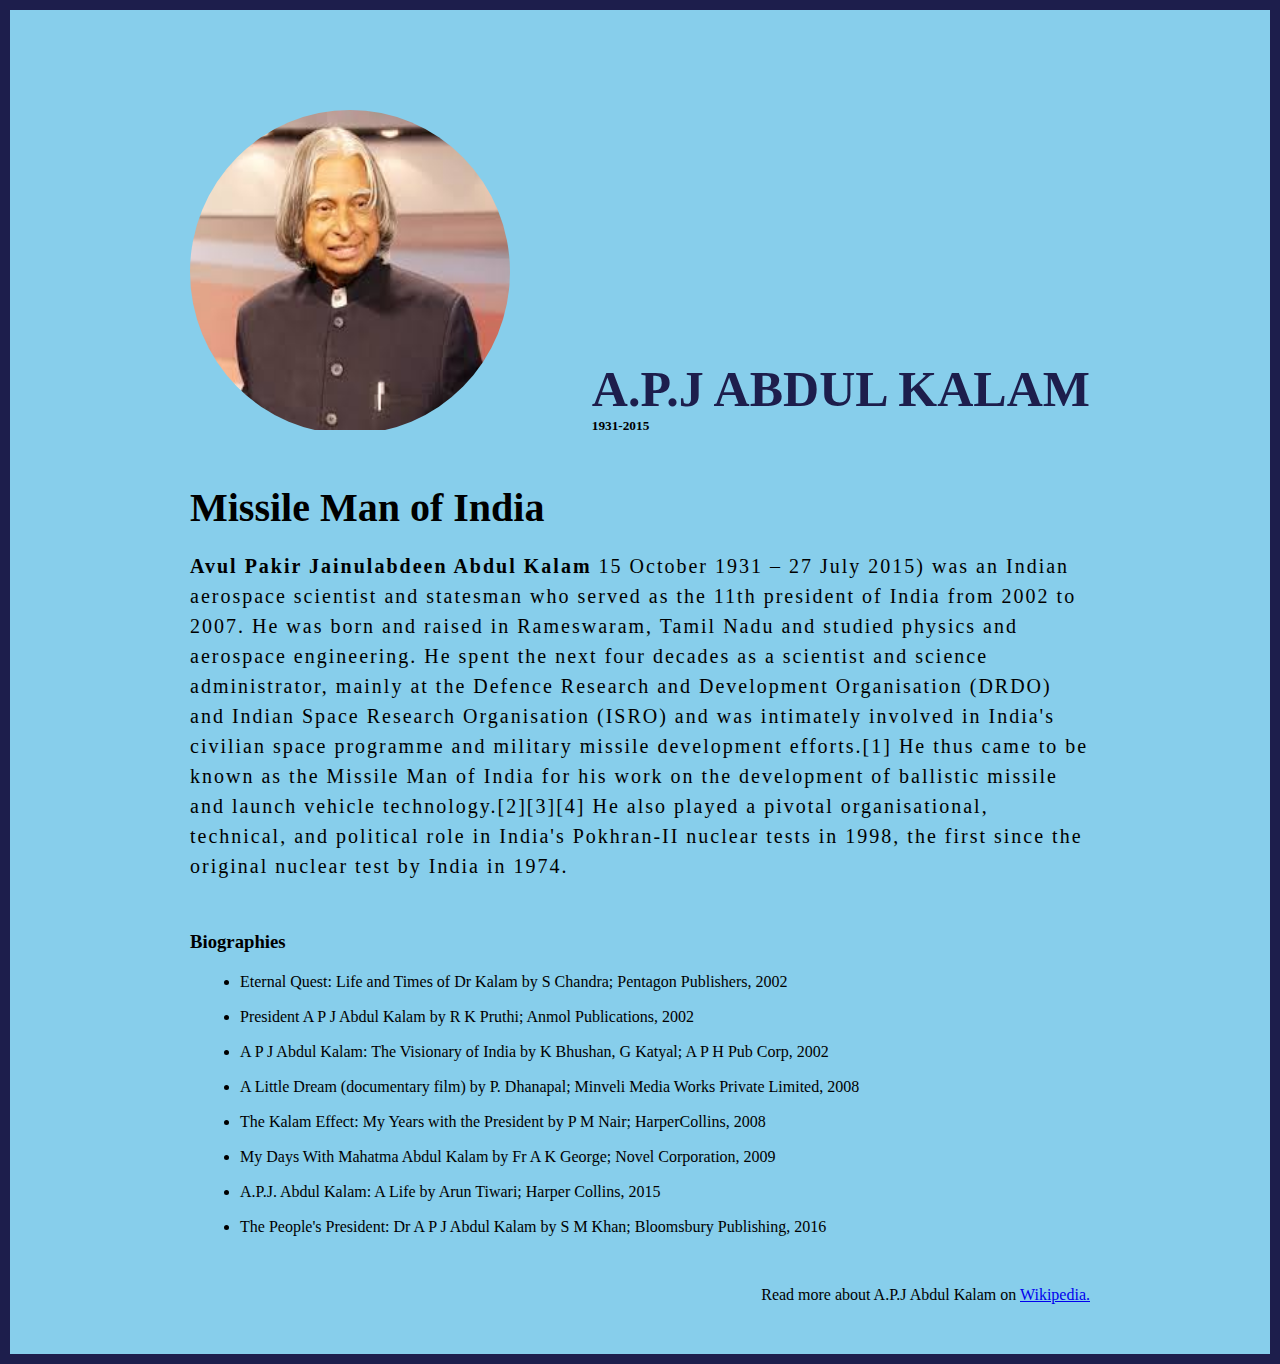
<file: Project1/index.html>
<!DOCTYPE html>
<html lang="en">

<head>
    <meta charset="UTF-8">
    <meta name="viewport" content="width=device-width, initial-scale=1.0">
    <title>The Tribute website A.P.J Abdul Kalam</title>
    <link rel="stylesheet" href="Style.css" />
</head>

<body>
    <div class="container">
        <div class="content">
            <section class="top_section">
                <div class="image-container">
                    <img src="images/images.jpg" alt="Tribute" />
                </div>
                <div>
                    <h1>
                        A.P.J Abdul Kalam
                    </h1>
                    <h5>
                        1931-2015
                    </h5>
                </div>
            </section>
            <section class="about_section">
                <h2>
                    Missile Man of India
                </h2>
                <p>
                    <b>Avul Pakir Jainulabdeen Abdul Kalam</b> 15 October 1931 – 27 July 2015) was an Indian aerospace
                    scientist and statesman who served as the 11th president of India from 2002 to 2007. He was born and
                    raised in Rameswaram, Tamil Nadu and studied physics and aerospace engineering. He spent the next
                    four decades as a scientist and science administrator, mainly at the Defence Research and
                    Development Organisation (DRDO) and Indian Space Research Organisation (ISRO) and was intimately
                    involved in India's civilian space programme and military missile development efforts.[1] He thus
                    came to be known as the Missile Man of India for his work on the development of ballistic missile
                    and launch vehicle technology.[2][3][4] He also played a pivotal organisational, technical, and
                    political role in India's Pokhran-II nuclear tests in 1998, the first since the original nuclear
                    test by India in 1974.
                </p>

            </section>
            <section class="biography_section">
                <h3>
                    Biographies
                </h3>
                <ul>
                    <li>
                        Eternal Quest: Life and Times of Dr Kalam by S Chandra; Pentagon Publishers, 2002
                    </li>
                    <li>
                        President A P J Abdul Kalam by R K Pruthi; Anmol Publications, 2002
                    </li>
                    <li>
                        A P J Abdul Kalam: The Visionary of India by K Bhushan, G Katyal; A P H Pub Corp, 2002
                    </li>
                    <li>
                        A Little Dream (documentary film) by P. Dhanapal; Minveli Media Works Private Limited, 2008

                    </li>
                    <li>
                        The Kalam Effect: My Years with the President by P M Nair; HarperCollins, 2008
                    </li>
                    <li>
                        My Days With Mahatma Abdul Kalam by Fr A K George; Novel Corporation, 2009
                    </li>
                    <li>
                        A.P.J. Abdul Kalam: A Life by Arun Tiwari; Harper Collins, 2015
                    </li>
                    <li>
                        The People's President: Dr A P J Abdul Kalam by S M Khan; Bloomsbury Publishing, 2016
                    </li>
                       
                </ul>
            </section>
            <footer>
               <p>Read more about A.P.J Abdul Kalam on <a href="https://en.wikipedia.org/wiki/A._P._J._Abdul_Kalam"
                >Wikipedia.</a> </p> 
            </footer>
        </div>
    </div>
</body>

</html>
</file>
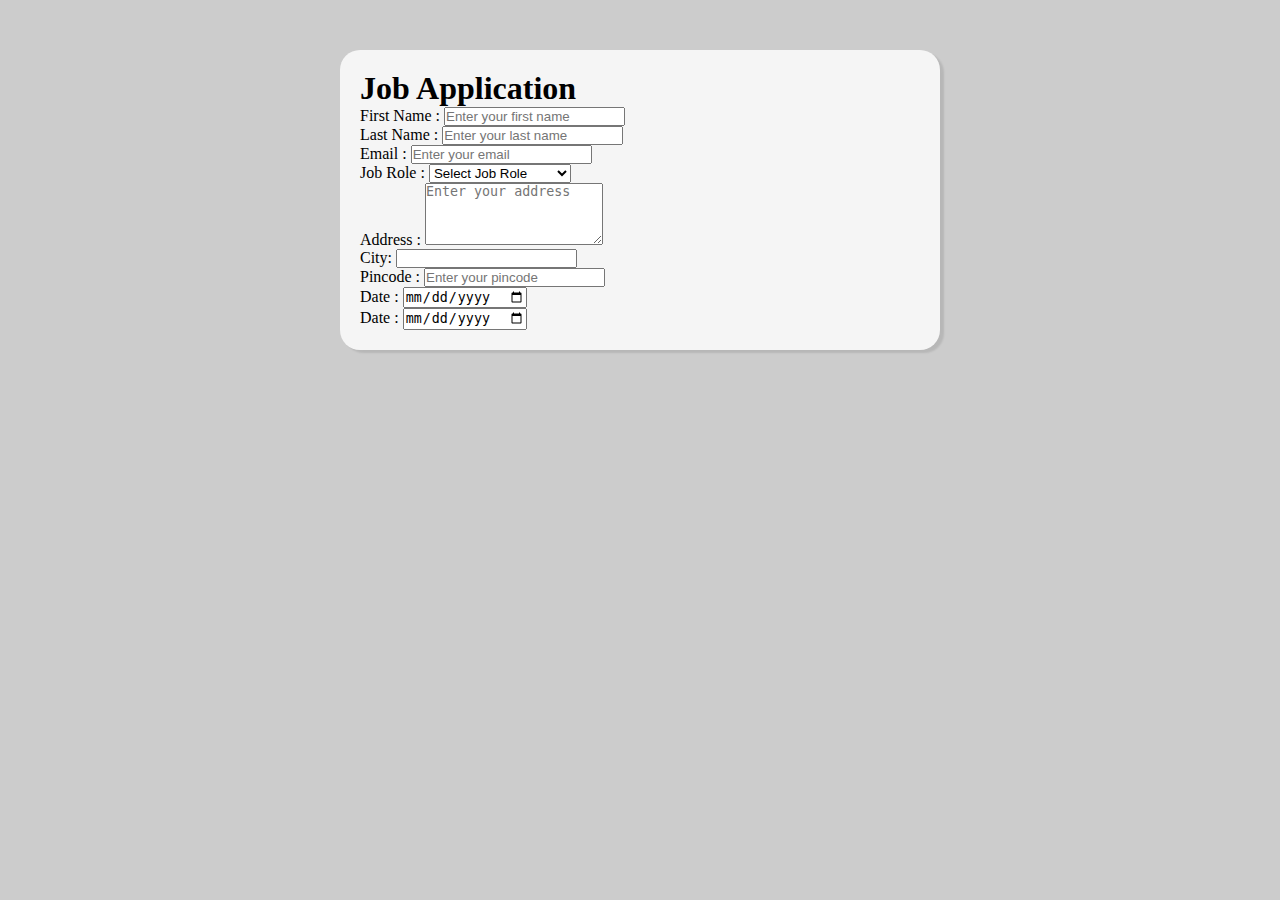
<file: Project2/index.html>
<!DOCTYPE html>
<html lang="en">
<head>
    <meta charset="UTF-8">
    <meta name="viewport" content="width=device-width, initial-scale=1.0">
    <title>Job Application</title>
    <link rel="stylesheet" href="style.css" class="css">
</head>
<body>
    <div class="container">
      
     <div class="main_form">
<h1>Job Application</h1>
<form action="">
<div class="form_container">
<div class="formcontrol">
    
    <label for="">
       First Name :
    </label>
    <input id="firstname" name="firstname" placeholder="Enter your first name">
</div>
<div class="formcontrol">
    
    <label for="">
       Last Name :
       
    </label>
    <input id="lastname" name="lastname" placeholder="Enter your last name">
    </div>
<div class="formcontrol">
    
    <label for="email">
       Email    :
       
    </label>
    
    <input type="email" id="email" name="email" placeholder="Enter your email">
</div>
<div class="formcontrol">
    
    <label for="job_role">
       Job Role    :
       
    </label>
    
    <select id="job_role" name="job_role">
        <option value="">Select Job Role</option>
        <option value="Frontend">FrontEnd Developer</option>
        <option value="backend">Backend</option>
        <option value="fullstack">FullStack</option>
        <option value="ui_ux">UI/UX</option>
    </select>
</div>
<div class="formcontrol">
    
    <label for="address">
       Address   :
       
    </label>
    
   <textarea id="address" name="address" rows="4" colums="50" placeholder="Enter your address"></textarea>
    
</div>
<div class="formcontrol">
    
    <label for="city">
       City:
       
    </label>
    <input id="city" name="city" placeholder="">
    </div>
    <div class="formcontrol">
    
        <label for="pincode">
           Pincode :
           
        </label>
        <input id="Pincode" name="pincode" placeholder="Enter your pincode">
        </div>
        <div class="formcontrol">
    
            <label for="date">
               Date :
               
            </label>
            <input type="date" id="date" name="date" placeholder="">
            </div>
            <div class="formcontrol">
    
                <label for="date">
                   Date :
                   
                </label>
                <input type="date" id="date" name="date" placeholder="">
                </div>
    </div>
</div>

</form>
     </div>
    </div>
    
</body>
</html>
</file>
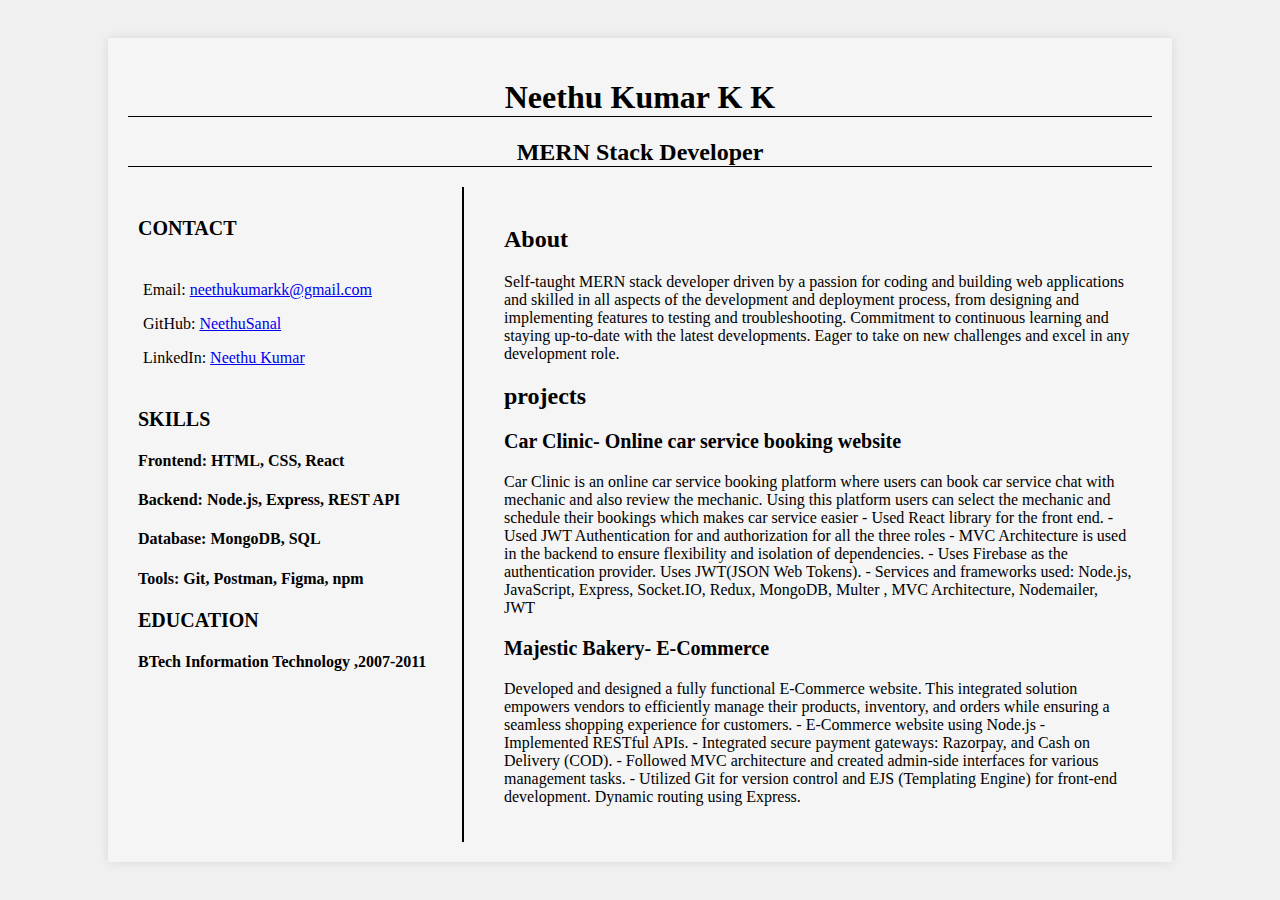
<file: Resume/index.html>
<!DOCTYPE html>
<html lang="en">

<head>
    <meta charset="UTF-8">
    <meta name="viewport" content="width=device-width, initial-scale=1.0">
    <title>Resume</title>
    <link rel="stylesheet" href="style.css">
</head>

<body>
    <div class="container">
        <header>
            <h1 class="borderbottom"><span>Neethu Kumar K K</span></h1>
            <h2 class="borderbottom">MERN Stack Developer</h2>
        </header>

        <div class="content">
            <div class="sidebar">
                <section class="contact">
                    <h3>CONTACT</h3>
                    <div class="details">
                        <p>Email: <a href="mailto:neethukumarkk@gmail.com">neethukumarkk@gmail.com</a></p>
                        <p>GitHub: <a href="https://github.com/Neethusanal/" target="_blank">NeethuSanal</a></p>
                        <p>LinkedIn: <a href="https://www.linkedin.com/in/neethu-kumar-177479115/"
                                target="_blank">Neethu Kumar</a></p>
                    </div>
                </section>
                <section class="skills">
                    <h3>SKILLS</h3>
                    <h4>Frontend: HTML, CSS, React</h4>
                    <h4>Backend: Node.js, Express, REST API</h4>
                    <h4>Database: MongoDB, SQL</h4>
                    <h4>Tools: Git, Postman, Figma, npm</h4>
                </section>
                <section class="education">
                    <h3>EDUCATION</h3>
                    <h4>BTech Information Technology ,2007-2011</h4>
                </section>
            </div>

            <div class="main">
                <section class="about">
                    <h2>About</h2>
                    <p>Self-taught MERN stack developer driven by a passion for coding and building web applications and
                        skilled in all aspects of the development and deployment process, from designing and
                        implementing features to testing and troubleshooting. Commitment to continuous learning and
                        staying up-to-date with the latest developments. Eager to take on new challenges and excel in
                        any development role.</p>
                </section>
                <section class="Projects">
                    <h2>projects</h2>
                    <h3>Car Clinic- Online car service booking website</h3>
                    <p>Car Clinic is an online car service booking platform where users can book car service chat with mechanic and also review the mechanic. Using this platform users can select the mechanic and schedule their bookings which makes car service easier 
                        -	Used React library for the front end.
                        -	Used JWT Authentication for and authorization for all the three roles
                        -	MVC Architecture is used in the backend to ensure flexibility and isolation of dependencies.
                        -	Uses Firebase as the authentication provider. Uses JWT(JSON Web Tokens).
                        -	Services and frameworks used: Node.js, JavaScript, Express, Socket.IO, Redux, MongoDB, Multer , MVC Architecture,  Nodemailer, JWT
                        </p>
                        <h3>Majestic Bakery- E-Commerce</h3>
                        <p>Developed and designed a fully functional E-Commerce website. This integrated solution empowers vendors to efficiently manage their products, inventory, and orders while ensuring a seamless shopping experience for customers.
                            -	E-Commerce website using Node.js
                            -	Implemented RESTful APIs.
                            -	Integrated secure payment gateways: Razorpay, and Cash on Delivery (COD).
                            -	Followed MVC architecture and created admin-side interfaces for various management tasks.
                            -	Utilized Git for version control and EJS (Templating Engine) for front-end development. Dynamic routing using Express.
                            </p>
                </section>
            </div>
        </div>
    </div>
</body>

</html>
</file>
<file: Project1/Style.css>
* {
    margin:0;
    padding:0;
    box-sizing: border-box;

 }
 
 
 .container{
    background-color:skyblue;
    min-height:100vh;
    border: 10px solid #1d1e4c;

 }
 .content{
   max-width: 900px;
   margin:0 auto;

 }
 .top_section{
   margin-top:100px;
    display:flex;
    justify-content: space-between;
    align-items: end;
 }
 .top_section h1{
  font-size: 50px;
  font-weight: bold;
  color: #1d1e4c;
  text-transform: uppercase;
 }
 .top_section h4{
  font-size: 30px;
  text-align: end;
  
 }
 .image-container{
   border-radius: 50%;
   overflow:hidden;
 }
 .image_container,img{
     width:320px;
     height:320px;
 }
 .about_section{
  margin-top: 50px;
 }
 .about_section h2{
  font-size: 40px;
  font-weight: 400px;
  margin-bottom: 20px;
 }
 .about_section p{
  font-size:20px;
  line-height:30px;
  letter-spacing: 2px;


 }
 .biography_section{
    margin-top: 50px;
 }
 .biography_section h3{
  margin-bottom: 20px;
 }
 .biography_section ul{
  margin-left: 50px;
 }
 .biography_section li{
  margin-bottom: 17px;
 }
 
footer{
  margin:50px 0;
}
footer p {
  text-align: end;
}
</file>
<file: Project2/style.css>
*{
    padding:0;
    margin:0 ;
    box-sizing: border-box;
}
body{
    background-color: #ccc;
}
.container{
   width:900px;
    margin:0px auto;



}
.main_form{

    max-width:600px;
     padding:20px;
    background-color: whitesmoke;
    margin:0 auto;
    margin-top:50px;
    border-radius: 20px;
    box-shadow: 4px 3px 2px rgba(1, 1,1, 0.1)

}
</file>
<file: Resume/style.css>
body {
    height: 100vh;
    margin: 0;
    display: flex;
    justify-content: center;
    align-items: center;
    background-color: #f0f0f0;
}

.container {
    width: 80%;
    background: whitesmoke;
    padding: 20px;
    box-shadow: 0 0 10px rgba(0,0,0,0.1);
}

header {
    text-align: center;
}

header h1 span {
    font-weight: bold;
}

.borderbottom {
    border-bottom: 1px solid black;
}

.content {
    display: flex;
    gap: 20px;
}

.sidebar {
    flex: 1;
  border-right: 2px solid black;
    padding: 10px;
    box-sizing: border-box;
}

.main {
    flex: 2;
    padding: 20px;
    box-sizing: border-box;
}

.details {
    padding: 5px;
    font-size: medium;
}

section h3 {
    font-size: 20px;
}
</file>
